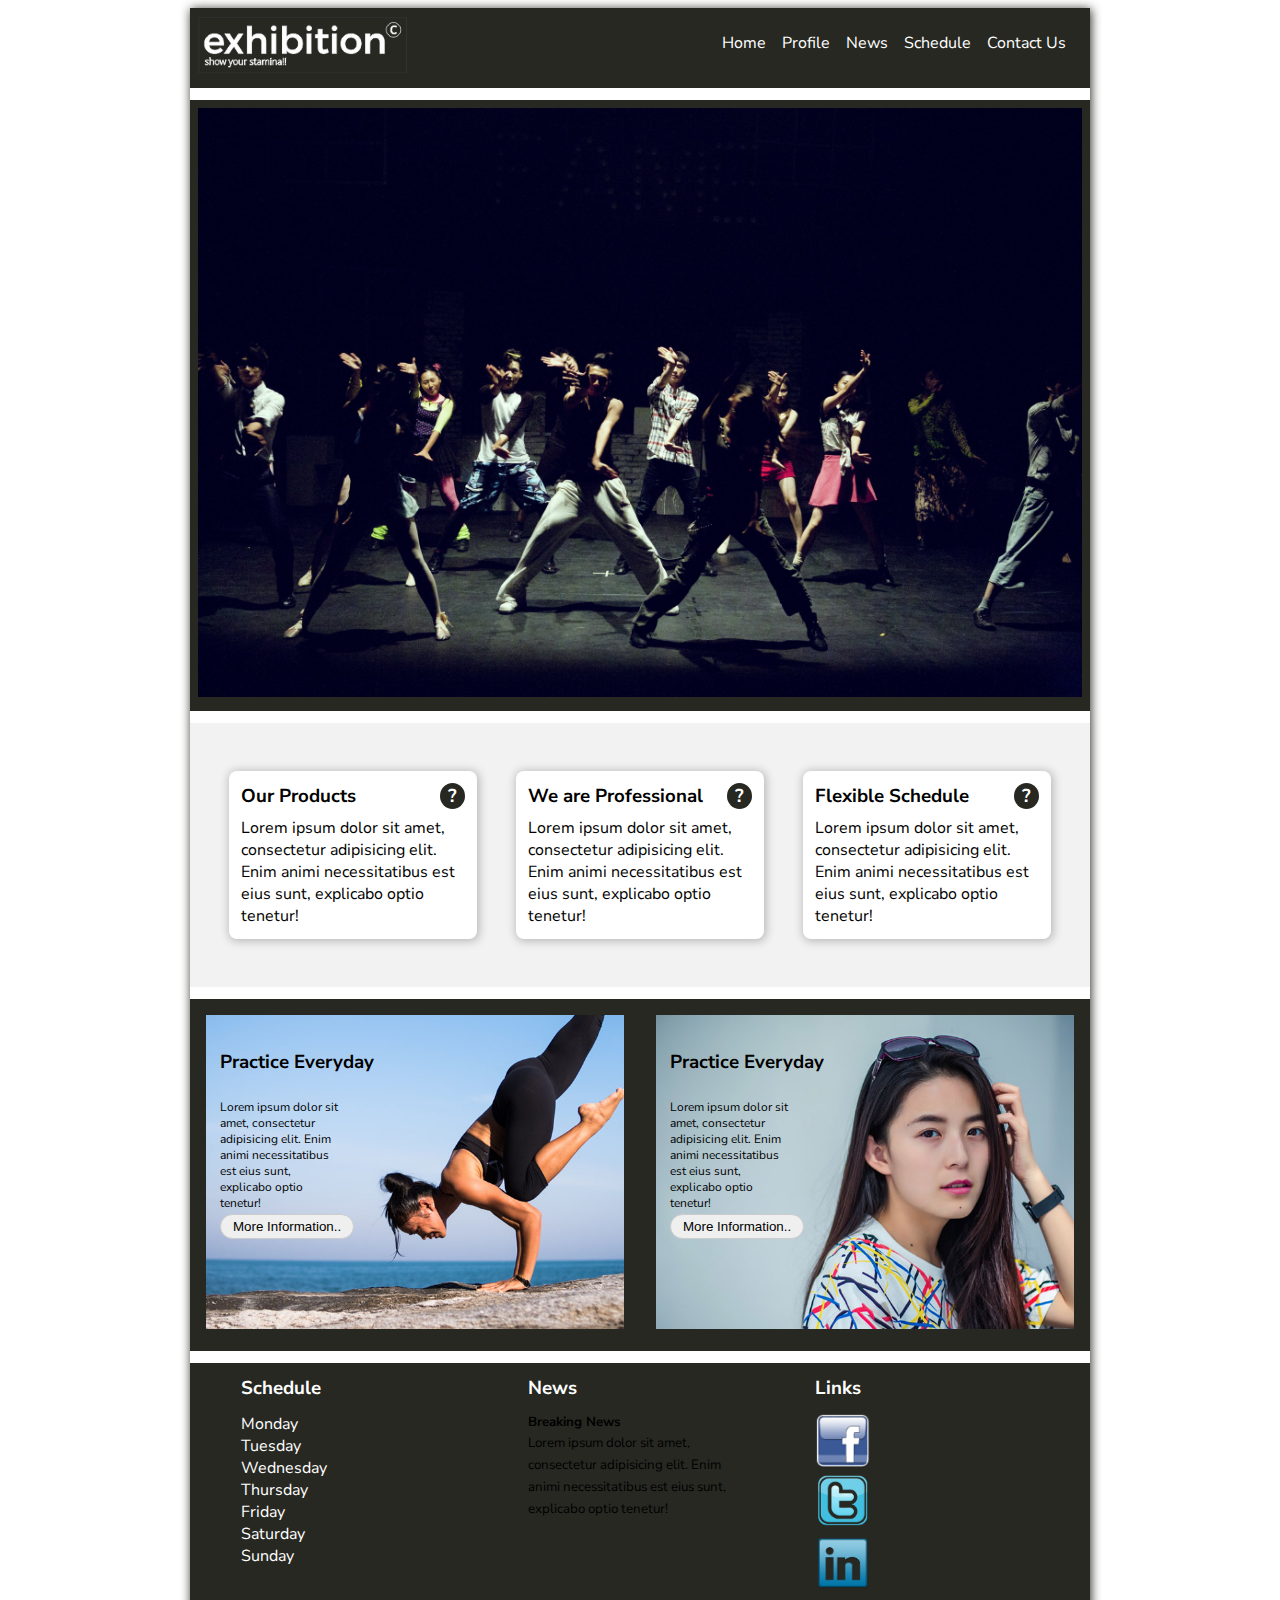
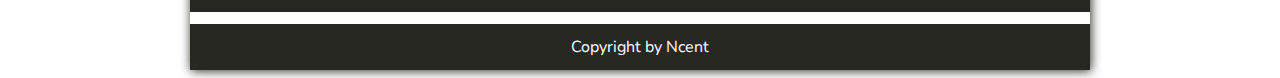
<file: index.html>
<!DOCTYPE html>
<html lang="en">
  <head>
    <meta charset="UTF-8" />
    <meta http-equiv="X-UA-Compatible" content="IE=edge" />
    <meta name="viewport" content="width=device-width, initial-scale=1.0" />
    <title>Exhibition</title>
    <link rel="shortcut icon" href="images/favicon.ico" type="image/x-icon" />
    <link rel="stylesheet" href="css/custom.css" />
  </head>
  <body>
    <div class="container">
      <div class="header">
        <div class="header-left">
          <img src="images/exhibitionlogo.png" alt="" />
        </div>
        <div class="header-right">
          <ul>
            <li><a href="contact.html">Contact Us</a></li>
            <li><a href="schedule.html">Schedule</a></li>
            <li><a href="news.html">News</a></li>
            <li><a href="profile.html" target="_blank">Profile</a></li>
            <li><a href="index.html">Home</a></li>
          </ul>
        </div>
      </div>
      <div class="banner">
        <img src="images/photo1.jpeg" alt="" />
      </div>
      <div class="information">
        <div class="info-box">
          <h3>Our Products <span class="question-mark">?</span></h3>
          <p>
            Lorem ipsum dolor sit amet, consectetur adipisicing elit. Enim animi
            necessitatibus est eius sunt, explicabo optio tenetur!
          </p>
        </div>
        <div class="info-box">
          <h3>We are Professional <span class="question-mark">?</span></h3>
          <p>
            Lorem ipsum dolor sit amet, consectetur adipisicing elit. Enim animi
            necessitatibus est eius sunt, explicabo optio tenetur!
          </p>
        </div>
        <div class="info-box">
          <h3>Flexible Schedule <span class="question-mark">?</span></h3>
          <p>
            Lorem ipsum dolor sit amet, consectetur adipisicing elit. Enim animi
            necessitatibus est eius sunt, explicabo optio tenetur!
          </p>
        </div>
      </div>
      <div class="words">
        <div class="words-box">
          <img src="images/show1.jpg" alt="" />
          <h3>Practice Everyday</h3>
          <p>
            Lorem ipsum dolor sit amet, consectetur adipisicing elit. Enim animi
            necessitatibus est eius sunt, explicabo optio tenetur!
          </p>
          <button class="words-btn">More Information..</button>
        </div>
        <div class="words-box">
          <img src="images/show2.jpg" alt="" />
          <h3>Practice Everyday</h3>
          <p>
            Lorem ipsum dolor sit amet, consectetur adipisicing elit. Enim animi
            necessitatibus est eius sunt, explicabo optio tenetur!
          </p>
          <button class="words-btn">More Information..</button>
        </div>
      </div>
      <div class="schedule">
        <div class="schedule-box">
          <h3>Schedule</h3>
          <ul>
            <li><a href="">Monday</a></li>
            <li><a href="">Tuesday</a></li>
            <li><a href="">Wednesday</a></li>
            <li><a href="">Thursday</a></li>
            <li><a href="">Friday</a></li>
            <li><a href="">Saturday</a></li>
            <li><a href="">Sunday</a></li>
          </ul>
        </div>
        <div class="schedule-box">
          <h3>News</h3>
          <div class="schedule-news">
            <h5>Breaking News</h5>
            <small
              >Lorem ipsum dolor sit amet, consectetur adipisicing elit. Enim
              animi necessitatibus est eius sunt, explicabo optio
              tenetur!</small
            >
          </div>
        </div>
        <div class="schedule-box">
          <h3>Links</h3>
          <ul>
            <li><img src="images/facebook.png" alt="" /></li>
            <li><img src="images/twitter.png" alt="" /></li>
            <li><img src="images/linkedin.png" alt="" /></li>
          </ul>
        </div>
      </div>
      <div class="footer">
        <p>Copyright by Ncent</p>
      </div>
    </div>
  </body>
</html>
</file>
<file: css/custom.css>
@import url('https://fonts.googleapis.com/css2?family=Nunito+Sans&display=swap');

:root {
    --primary-color : #272822;
    --blue-color : #0277a9;
    --font-size-primary : 16px;
}

body {
    font-family: 'Nunito Sans', sans-serif;
}
* {
    padding : 0;
    margin : 0;
    box-sizing: border-box;
}
/* rem -> root element : 16px*/
.container {
    width: 900px;
    margin : 0.5rem auto;
    box-shadow: 1px 1px 10px 0.1px var(--primary-color);
}
.header {
    overflow:hidden;
    background-color: var(--primary-color);
    width:100%;
    height : 5rem;
    margin-bottom: 0.75rem;
}
.header-left {
    width: 25%;
    float: left;
    padding : 0.5rem; 
}
.header-left img {
    width: 100%;
}
.header-right {
    width: 75%;
    float: right;
    height: 100%;
    padding : 1rem;
}
.header-right ul li {
    list-style: none;
}
.header-right ul li a {
    float:right;
    text-decoration: none;
    color: #ffffff;
    padding : 0.5rem 0 ;
    margin-right: 0.5rem;
    margin-left: 0.5rem;
}
.header-right ul li a:hover {
    border-bottom : 2px solid #ffffff;
    /* background: #ffffff; */
}

.banner {
    width : 100%;
    padding : 0.5rem;
    background: var(--primary-color);
    margin-bottom: 0.75rem;
}

.banner img {
    width : 100%;
}

.information {
    width: 100%;
    display: flex;
    justify-content: space-evenly;
    padding: 3rem 0 ;
    background-color: rgba(0,0,0,0.05);
    margin-bottom: 0.75rem;
}
.info-box {
    width : 27.5%;
    /* border: 1px solid rgba(0,0,0,0.25); */
    background: #ffffff;
    border-radius: 0.5rem;
    padding: 0.75rem;
    box-shadow: 1px 1px 10px 0.1px rgba(0,0,0,0.25);
}
.info-box h3 {
    margin-bottom: 0.5rem;
}
.question-mark {
    cursor: pointer;
    background-color: var(--primary-color);
    color: #ffffff;
    padding: 0 0.5rem;
    text-align: center;
    float: right;
    border-radius : 50%;
}

.words {
    width: 100%;
    display: flex;
    justify-content: space-between;
    margin-bottom: 0.75rem;
}
.words-box {
    width: 50%;
    padding : 1rem;
    background-color: var(--primary-color);
    position: relative;
}
.words img {
    width: 100%;
}
.words h3, .words p, .words button  {
    position: absolute;
    z-index : 100;
}
.words h3 {
    top: 50px;
    left : 30px;
}
.words p {
    left: 30px;
    top : 100px;
    width: 125px;
    font-size : 0.75rem;
}
.words button {
    left: 30px;
    top : 215px;
}
.words-btn {
    border : 1px solid #cccccc;
    padding : 0.25rem 0.75rem;
    border-radius :1rem;
}
.words-btn:hover {
    background-color : #ffffff;
}

.schedule {
    width : 100%;
    background-color: var(--primary-color);
    display: flex;
    justify-content: space-evenly;
    margin-bottom: 0.75rem;
}
.schedule-box {
    width: 27.5%;
    padding :0.75rem;
}
.schedule-box img {
    width: 3.5rem;
}
.schedule-box > h3 { /* direct child */
    color : #ffffff;
    margin-bottom: 0.75rem;
}
.schedule-box > ul li {
    list-style: none;
}
.schedule-box > ul li a {
    color : #ffffff;
    text-decoration: none;
}
.schedule-box > ul li a:hover {
    color : var(--blue-color)
}

.footer {
    width : 100%;
    text-align : center;
    background-color: var(--primary-color);
    padding : 0.75rem;
    color: #ffffff;
}
.profile {
    width : 100%;
    text-align : center;
    padding: 1.5rem 0 3rem 0;
}
.profile > h1 {
    margin-bottom: 5rem;
}
.profile > .d-flex{
    width : 100%;
    display: flex;
    justify-content: space-evenly;
}
.pro-box {
    width : 27.5%;
    padding: 0.5rem;
    text-align: center;
    border-radius: 0.5rem;
    padding: 0.75rem;
    border: 1px solid #ccc;
}
.pro-box img {
    width: 50%;
    border-radius: 50%;
    margin-top: -75px;
    box-shadow: 1px 1px 10px 0.1px rgba(0,0,0,0.25);
}

.location {
    width : 100%;
    display: flex;
    flex-direction: column;
    background-color: var(--primary-color);
    color: #ffffff;
    padding: 5rem;
    
}
.location-box {
    width : 100%;
    display: flex;
}
.location-box-child:nth-child(1){
    width : 30%;
    margin-bottom: 2rem;
}
.location-box-child:nth-child(2){
    width : 70%;
    padding: 2rem;
}
.location-box-child > img{
    width : 100%;
    transform: rotate(-5deg);
}
.location-box-child h3, .location-box-child p{
    margin-bottom:1rem;
    transform: rotate(5deg);
}
.location-box-child a {
    color: white;
    text-decoration: none;
    transform: rotate(-5deg);
}
</file>
